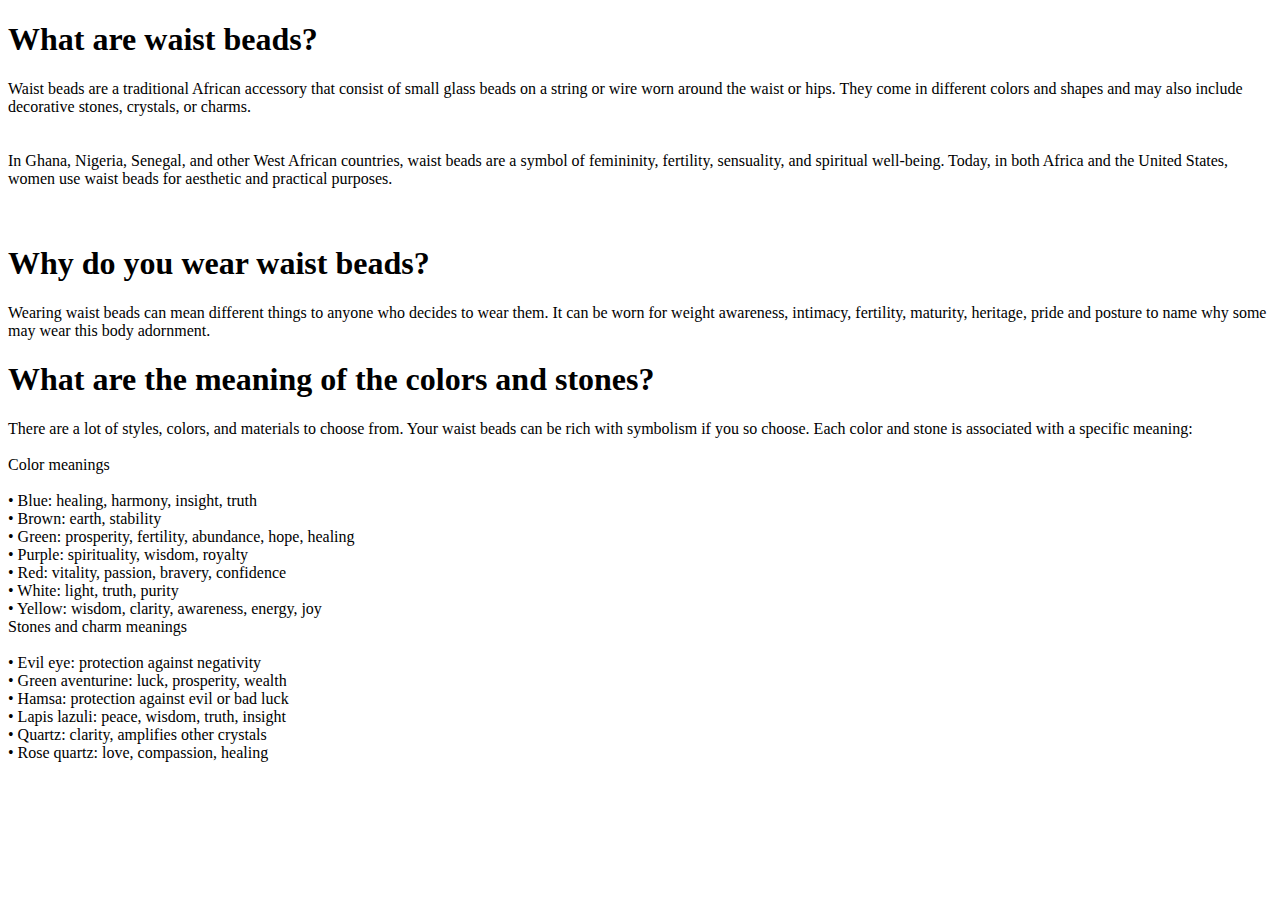
<file: about.html>
<!DOCTYPE html>
<html lang="en">
<head>
    <meta charset="UTF-8">
    <meta http-equiv="X-UA-Compatible" content="IE=edge">
    <meta name="viewport" content="width=device-width, initial-scale=1.0">
    <title>Document</title>
</head>
<body>
    <h1>What are waist beads?</h1>
    <P>Waist beads are a traditional African accessory that consist of small glass beads on a string or wire worn around the waist or hips. They come in different colors and shapes and may also include decorative stones, crystals, or charms. <br>
        <br>
        <br>
        In Ghana, Nigeria, Senegal, and other West African countries, waist beads are a symbol of femininity, fertility, sensuality, and spiritual well-being. Today, in both Africa and the United States, women use waist beads for aesthetic and practical purposes.
        <br>
        <br>
        <br>
    </p>
    <h1> Why do you wear waist beads?</h1>
    <p>Wearing waist beads can mean different things to anyone who decides to wear them.  It can be worn for weight awareness, intimacy, fertility, maturity, heritage, pride and posture to name why some may wear this body adornment. </p>

    <h1>What are the meaning of the colors and stones? </h1>
    <p>There are a lot of styles, colors, and materials to choose from. Your waist beads can be rich with symbolism if you so choose. Each color and stone is associated with a specific meaning:<br> <br>
        Color meanings<br><br>
        •	Blue: healing, harmony, insight, truth<br>
•	Brown: earth, stability<br>
•	Green: prosperity, fertility, abundance, hope, healing<br>
•	Purple: spirituality, wisdom, royalty<br>
•	Red: vitality, passion, bravery, confidence<br>
•	White: light, truth, purity<br>
•	Yellow: wisdom, clarity, awareness, energy, joy<br>
Stones and charm meanings<br><br>
•	Evil eye: protection against negativity<br>
•	Green aventurine: luck, prosperity, wealth<br>
•	Hamsa: protection against evil or bad luck<br>
•	Lapis lazuli: peace, wisdom, truth, insight<br>
•	Quartz: clarity, amplifies other crystals<br>
•	Rose quartz: love, compassion, healing<br>



         </p>
    
</body>
</html>
</file>
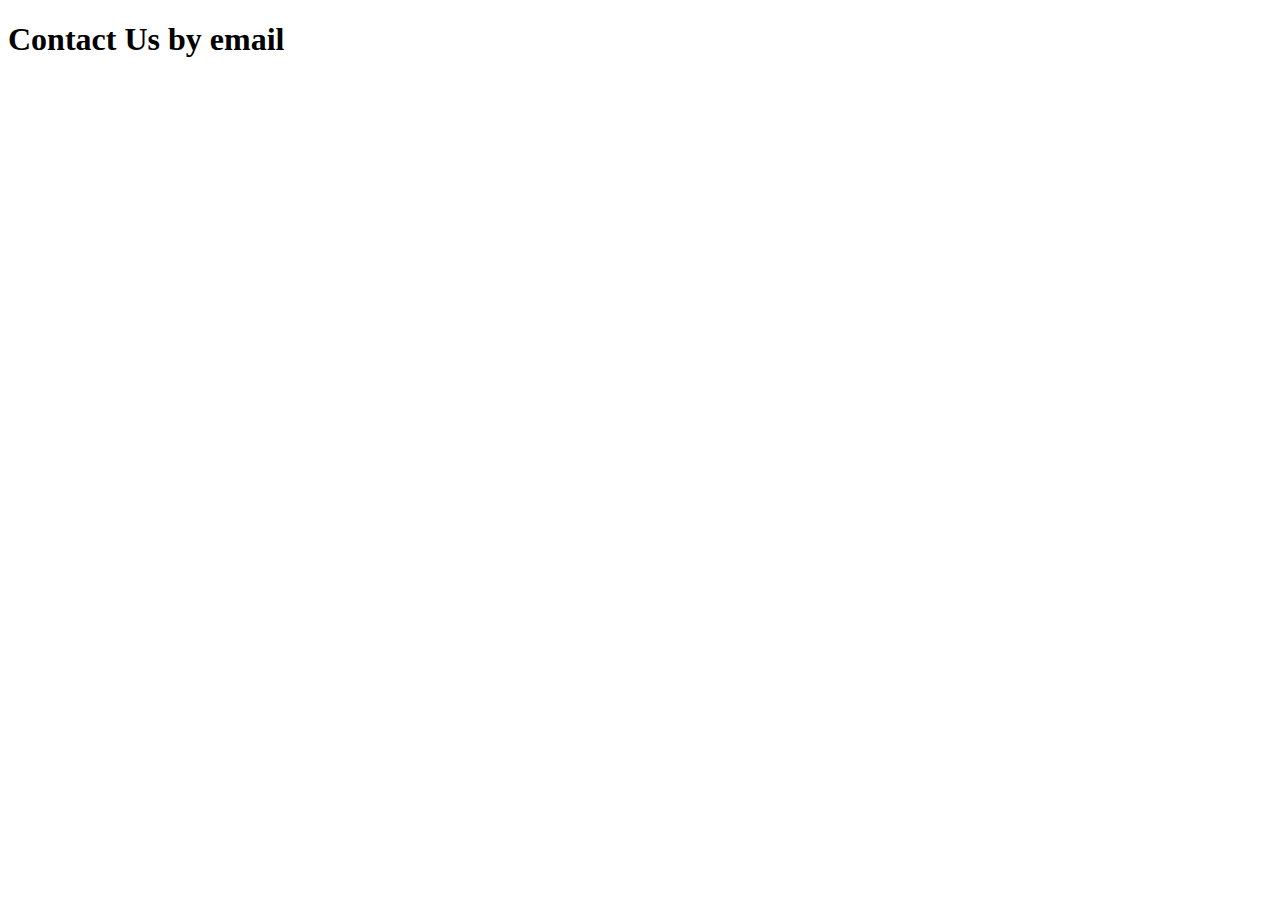
<file: contact.html>
<!DOCTYPE html>
<html lang="en">
<head>
    <meta charset="UTF-8">
    <meta http-equiv="X-UA-Compatible" content="IE=edge">
    <meta name="viewport" content="width=device-width, initial-scale=1.0">
    <title>Document</title>
</head>
<body>
    <h1> Contact Us by email</h1>
    

</body>
</html>
</file>
